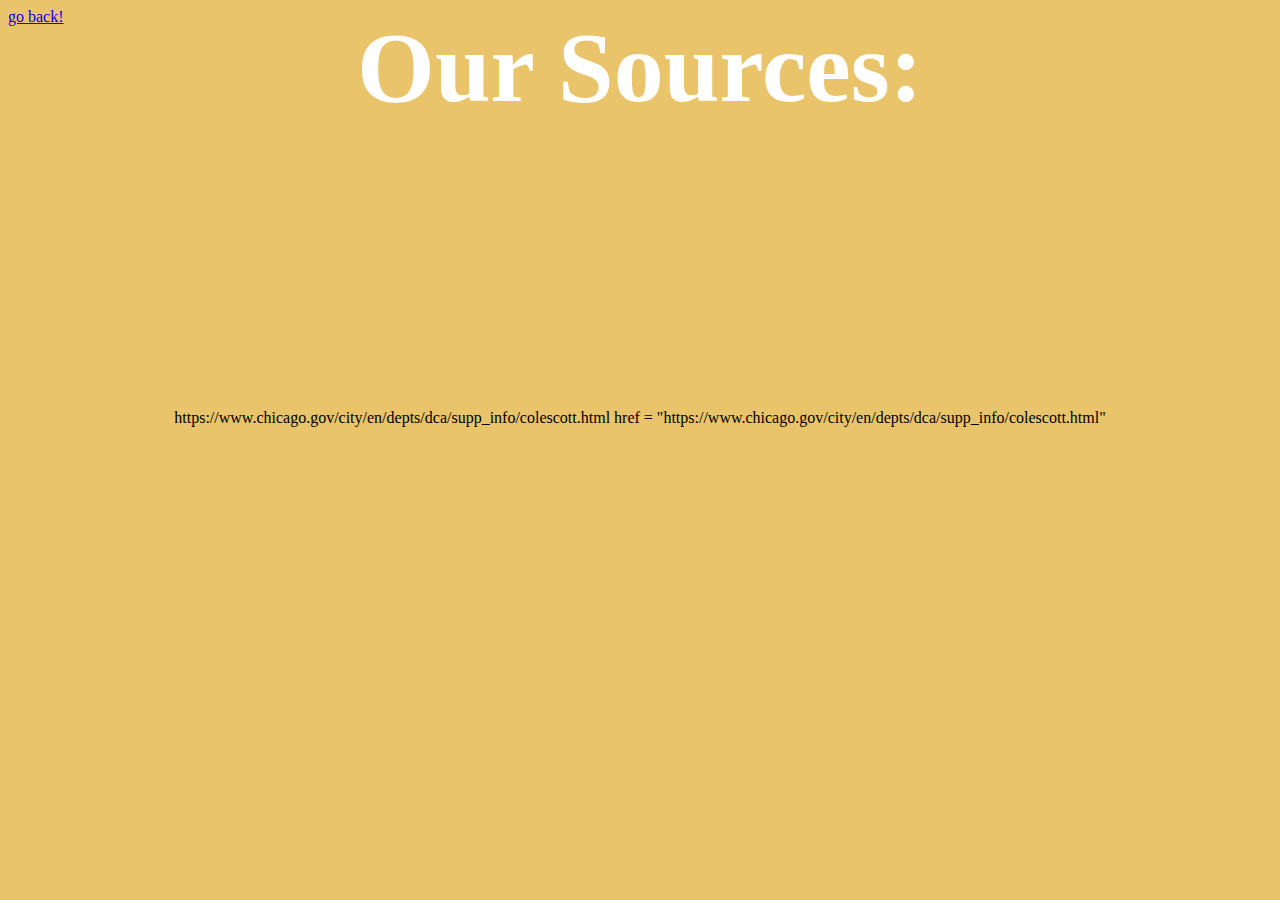
<file: source.html>
<!DOCTYPE html>
<html lang="en">
  <head>
    <!--
      This is the page head - it contains info the browser uses to display the page
      You won't see what's in the head in the page
      Scroll down to the body element for the page content
    -->

    <meta charset="utf-8" />
    <meta name="viewport" content="width=device-width, initial-scale=1" />
    <link rel="icon" href="https://glitch.com/favicon.ico" />

    <!-- 
      This is an HTML comment
      You can write text in a comment and the content won't be visible in the page
    -->

    <title>ChicagoEX</title>

    <!-- Meta tags for SEO and social sharing -->
    <link rel="canonical" href="https://glitch-hello-website.glitch.me/" />
    <meta name="description" content="hihi" />
    <meta name="robots" content="index,follow" />
    <meta property="og:title" content="Welcome" />
    <meta property="og:type" content="article" />
    <meta property="og:url" content="https://glitch-hello-website.glitch.me/" />
    <meta
      property="og:description"
      content="A simple website, built with Glitch. Remix it to get your own."
    />
    <meta
      property="og:image"
      content="https://cdn.glitch.com/605e2a51-d45f-4d87-a285-9410ad350515%2Fhello-website-social.png?v=1616712748147"
    />
    <meta name="twitter:card" content="summary" />

    <!-- Import the webpage's stylesheet -->
    <link rel="stylesheet" href="/style.css" />

    <!-- Import the webpage's javascript file -->
    <script src="/script.js" defer></script>
  </head>
  <body>
    <a class="btn--remix1" target="_top" href="index.html"> go back! </a>
    <!--
      This is the body of the page
      Look at the elements and see how they appear in the rendered page on the right
      Each element is defined using tags, with < and > indicating where each one opens and closes
      There are elements for sections of the page, images, text, and more
      The elements include attributes referenced in the CSS for the page style
    -->
      
         
    <!-- The wrapper and content divs set margins and positioning -->
    <div class="wrapper">
      <div class="content" role="main">
        <!-- This is the start of content for our page -->
        <h1 class="title"><center>Our Sources:</center></h1>
        <div class = "more content" role = "next to main"
        <h2 class = "title2"<center> https://www.chicago.gov/city/en/depts/dca/supp_info/colescott.html href = "https://www.chicago.gov/city/en/depts/dca/supp_info/colescott.html" </center> </h2>
    </div>

    <!-- The footer holds our remix button — you can use it for structure or cut it out ✂ -->
  
      
         </a>
     
  </body>
</html>
</file>
<file: style.css>
/******************************************************************************
START Glitch hello-app default styles

The styles in this section do some minimal CSS resets, set default fonts and 
colors, and handle the layout for our footer and "Remix on Glitch" button. If
you're new to CSS they may seem a little complicated, but you can scroll down
to this section's matching END comment to see page-specific styles.
******************************************************************************/

/* 
  The style rules specify elements by type and by attributes such as class and ID
  Each section indicates an element or elements, then lists the style properties to apply
  See if you can cross-reference the rules in this file with the elements in index.html
*/

/* Our default values set as CSS variables */
:root {
  --color-bg: #E9C46A;
  --color-text-main: #000000;
  --color-primary: #ffff00;
  --wrapper-height: 87vh;
  --image-max-width: 300px;
  --image-margin: 3rem;
  --font-family: "HK Grotesk";
  --font-family-header: "HK Grotesk";
}

/* Basic page style resets */
* {
  box-sizing: border-box;
}
[hidden] {
  display: none !important;
}

/* Import fonts */
@font-face {
  font-family: HK Grotesk;
  src: url("https://cdn.glitch.me/605e2a51-d45f-4d87-a285-9410ad350515%2FHKGrotesk-Regular.otf?v=1603136326027")
    format("opentype");
}
@font-face {
  font-family: HK Grotesk;
  font-weight: bold;
  src: url("https://cdn.glitch.me/605e2a51-d45f-4d87-a285-9410ad350515%2FHKGrotesk-Bold.otf?v=1603136323437")
    format("opentype");
}

/* Our remix on glitch button */
.btn--remix {
  font-family: "HK Grotesk";
  padding: 0.75rem 1rem;
  font-size: 1.1rem;
  line-height: 1rem;
  font-weight: 500;
  height: 2.75rem;
  align-items: center;
  cursor: pointer;
  background: #ffffff;
  border: 1px solid #000000;
  box-sizing: border-box;
  border-radius: 4px;
  text-decoration: none;
  color: #2A9D8F;
  white-space: nowrap;
  margin-left: auto;
}
.btn--remix img {
  margin-right: 1283rem;
}
.btn--remix:hover {
  background-color: #d0fff1;
}


.divider {
  padding: 0 1rem;
}
/******************************************************************************
END Glitch hello-app default styles
******************************************************************************/

body {
  font-family: HK Grotesk;
  background-color: var(--color-bg);
}

/* Page structure */
.wrapper {
  min-height: var(--wrapper-height);
  display: grid;
  place-items: center;
  margin: 0 1rem;
}
.content {
  display: flex;
  flex-direction: column;
  align-items: center;
  justify-content: center;
}

/* Very light scaling for our illustration */
.title {
   position: absolute;
  top: 15px;
  color: white;
  font-family: HK Grotesk;
  font-style: normal;
  font-weight: bold;
  font-size: 100px;
  line-height: 105%;
  margin: 0;
}

/* Very light scaling for our illustration */

.point{
  max-width: 25%;
  position: absolute;
  top: 65px;
  left: 50px;
  /*max-height: var(--image-max-width);*/
  margin-top: var(--image-margin);
}

.map{
  max-width: 100%;
  position: absolute;
  top: 65px;
  left: 50px;
  /*max-height: var(--image-max-width);*/
  margin-top: var(--image-margin);
}

.libraryy {
  max-width: 25%;
  position: absolute;
  top: 100px;
  left: 10px;
  /*max-height: var(--image-max-width);*/
  margin-top: var(--image-margin);
  
  width: 100px;
    height: auto;
}

.museumm {
  max-width: 100%;
  position: absolute;
  top: 100px;
  left: 10px;
  /*max-height: var(--image-max-width);*/
  margin-top: var(--image-margin);
}



/* Instructions */
.instructions {
  margin: 1rem auto 0;
}

/* Button - Add it from the README instructions */
button,
input {
  font-family: inherit;
  font-size: 100%;
  background: #ffffff;
  border: 1px solid #000000;
  box-sizing: border-box;
  border-radius: 4px;
  padding: 0.5rem 1rem;
  transition: 500ms;
}

/* Subheading */
h2 {
  color: #000000;
}

/* Interactive image */
.illustration:active {
  transform: translateY(5px);
}

/* Button dip
- Toggling this class on and off will move it down and up again
- The button transition property above determines the speed of the translate (500ms)
*/
.dipped {
  transform: translateY(5px);
}

/*Bottom Nav bar */
.bottomnav {
  background-color: #E76F51;
  overflow: hidden;
  bottom: 0;
  width: 100%;
}

.bottomnav a {
  float: left;
  display:flex;
  color: white;
  text-align: center;
  padding: 15px 15px;
  text-decoration: none;
  font-size: 14px;
}

.bottomnav p {
  color: white;
  padding-left: 5px;
}

.bottomnav a:hover {
  background-color: #2C756C;
  color: white;
}
</file>
